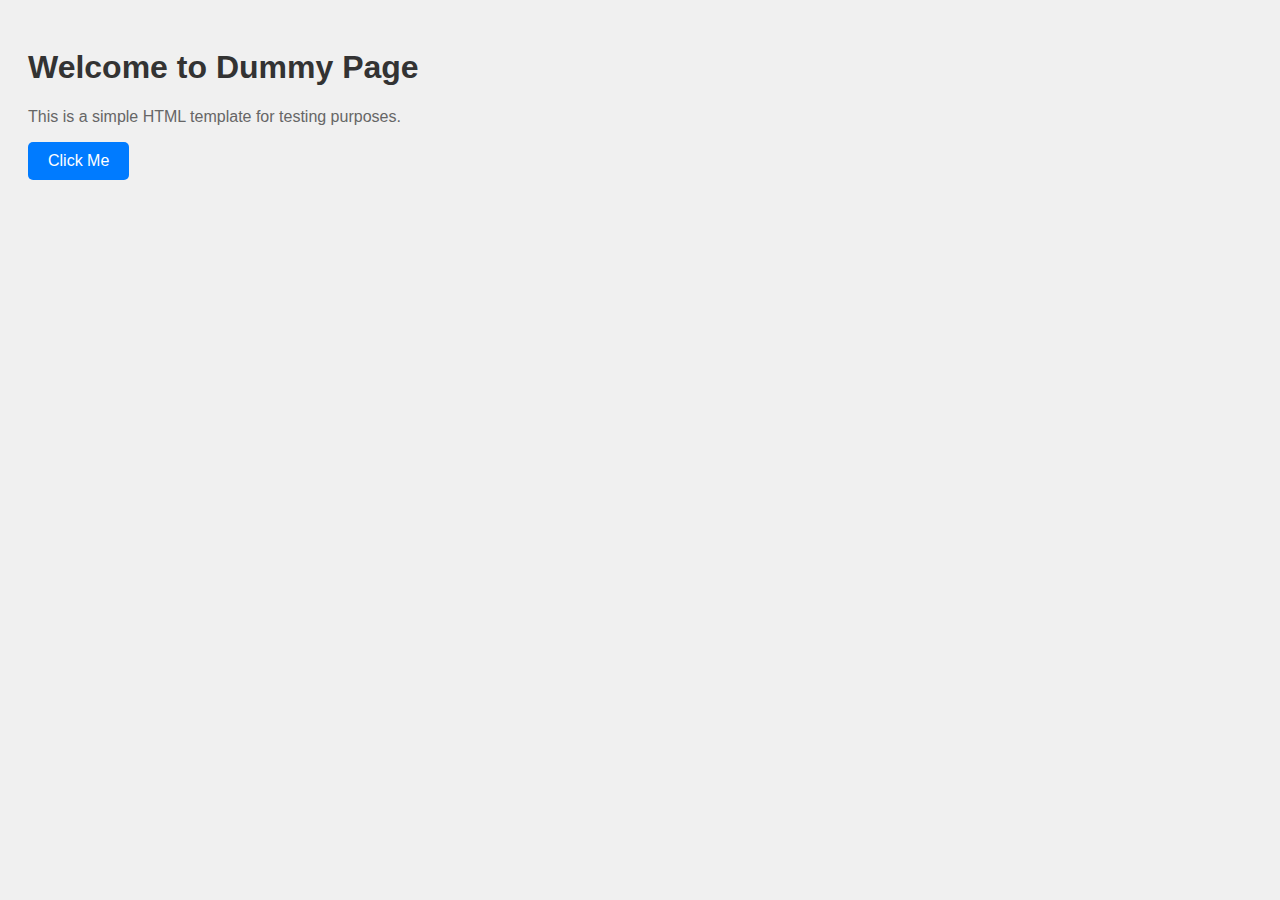
<file: index.html>
<!DOCTYPE html>
<html lang="en">
<head>
  <meta charset="UTF-8" />
  <meta name="viewport" content="width=device-width, initial-scale=1.0" />
  <title>Dummy Page</title>
  <style>
    body {
      font-family: Arial, sans-serif;
      padding: 20px;
      background-color: #f0f0f0;
    }
    h1 {
      color: #333;
    }
    p {
      color: #666;
    }
    .button {
      display: inline-block;
      padding: 10px 20px;
      background-color: #007BFF;
      color: white;
      text-decoration: none;
      border-radius: 5px;
    }
    .button:hover {
      background-color: #0056b3;
    }
  </style>
</head>
<body>
  <h1>Welcome to Dummy Page</h1>
  <p>This is a simple HTML template for testing purposes.</p>
  <a href="#" class="button">Click Me</a>
</body>
</html>
</file>
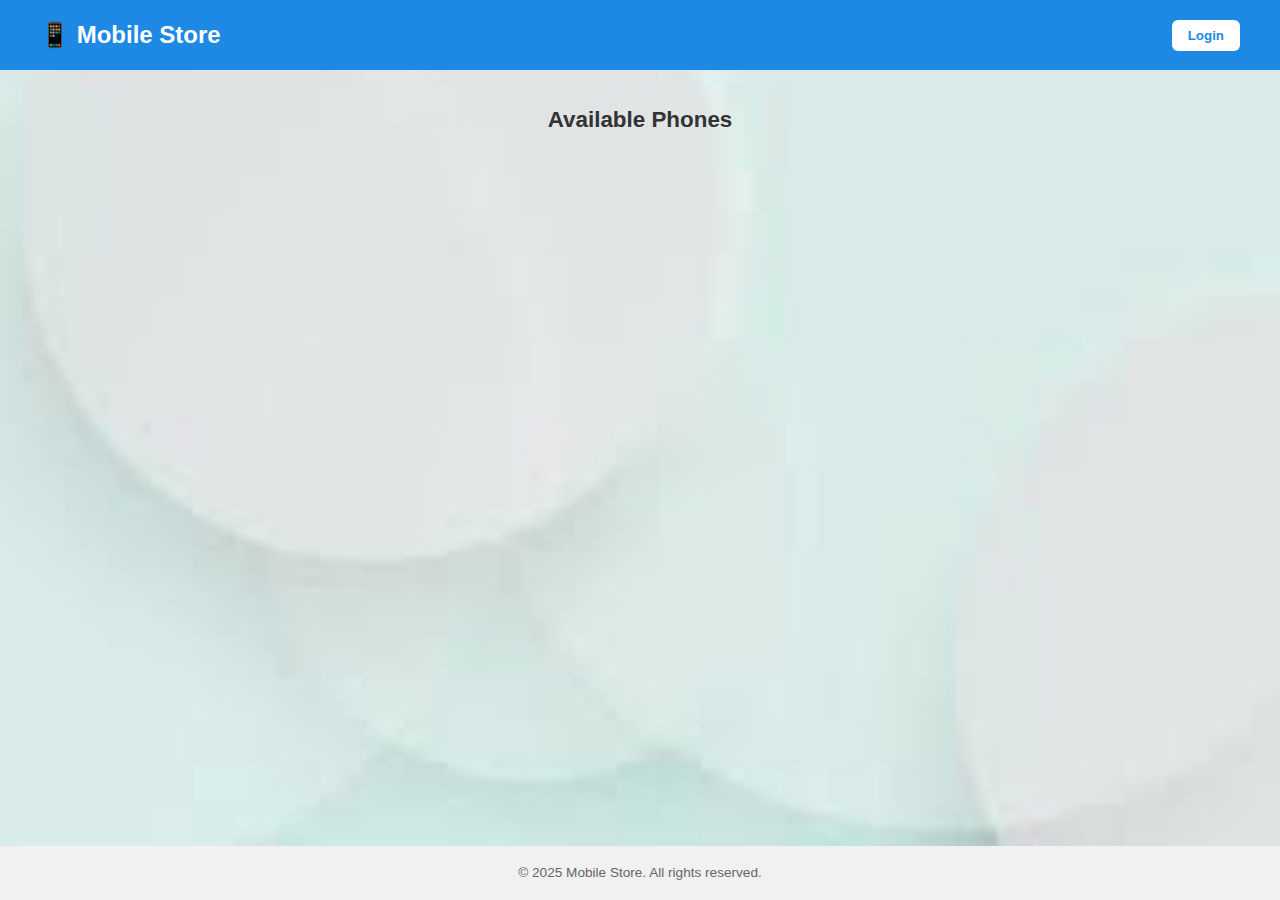
<file: frontend/index.html>
<!DOCTYPE html>
<html lang="en">
<head>
  <meta charset="UTF-8" />
  <meta name="viewport" content="width=device-width, initial-scale=1.0" />
  <title>Mobile Store</title>
  <link rel="stylesheet" href="css/styles.css" />
</head>
<body class="admin-body">
  <header class="header">
    <div class="header__container">
      <h1 class="header__logo">📱 Mobile Store</h1>
      <div>
          <button id="cartBtn" class="header__login-btn" style="display: none;">🛒 Cart</button>
          <button id="authBtn" class="header__login-btn"></button>
      </div>
    </div>
  </header>

  <main class="main">
    <section class="products">
      <h2 class="products__title">Available Phones</h2>
      <div id="productList" class="products__grid"></div>
    </section>
  </main>

  <footer class="footer">
    <p class="footer__text">© 2025 Mobile Store. All rights reserved.</p>
  </footer>

  <script type="module" src="js/events.js"></script>
</body>
</html>
</file>
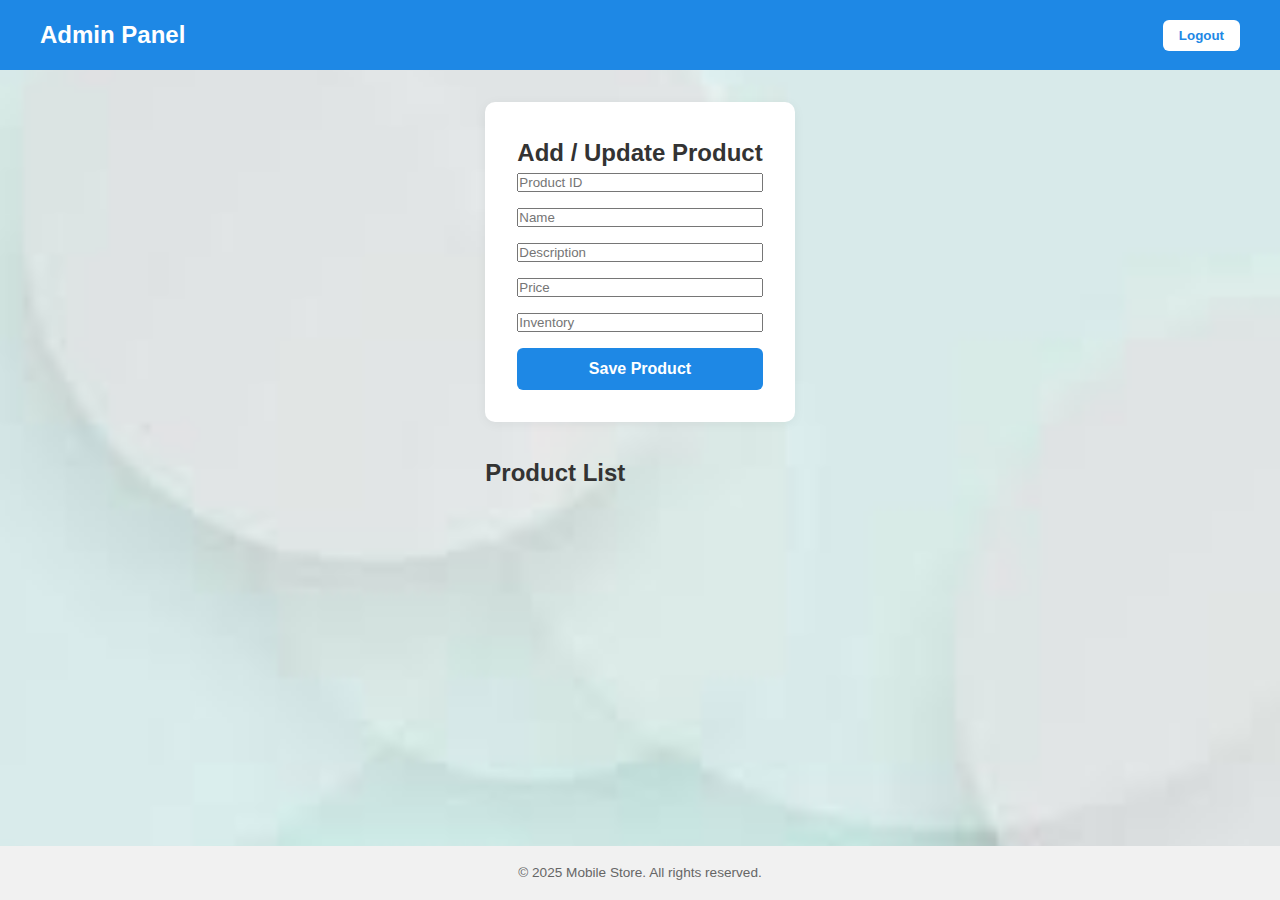
<file: frontend/admin.html>
<!DOCTYPE html>
<html lang="en">
  <head>
    <meta charset="UTF-8" />
    <meta name="viewport" content="width=device-width, initial-scale=1.0" />
    <title>Admin Panel | Mobile Store</title>
    <link rel="stylesheet" href="css/styles.css" />
  </head>
  <body class="admin-body">
    <header class="header">
      <div class="header__container">
        <h1 class="header__logo">Admin Panel</h1>
        <button id="logoutBtn" class="header__login-btn">Logout</button>
      </div>
    </header>

    <!--<main class="main admin">
      <section class="admin__section admin__form-section">
        <h2 class="admin__title">Add / Update Product</h2>
        <form class="admin__form">
          <input
            type="text"
            id="productId"
            class="admin__input"
            placeholder="Product ID"
          />
          <input
            type="text"
            id="productName"
            class="admin__input"
            placeholder="Name"
          />
          <input
            type="text"
            id="productDesc"
            class="admin__input"
            placeholder="Description"
          />
          <input
            type="number"
            id="productPrice"
            class="admin__input"
            placeholder="Price"
          />
          <input
            type="number"
            id="productInventory"
            class="admin__input"
            placeholder="Inventory"
          />
          <input
            type="text"
            id="productImage"
            class="admin__input"
            placeholder="Image URL (optional)"
          />
          <button type="button" id="addProductBtn" class="admin__button">
            Save Product
          </button>
        </form>
      </section>

      <section class="admin__section">
        <h2 class="admin__title">Product List</h2>
        <div id="adminProductList" class="products__grid"></div>
      </section>
    </main> -->
    <main class="main admin">
      <!-- Product Form (Card Style) -->
      <section class="admin__form-wrapper">
        <h2 class="admin__title">Add / Update Product</h2>
        <form class="admin__form">
          <input
            type="text"
            id="productId"
            class="admin__input"
            placeholder="Product ID"
          />
          <input
            type="text"
            id="productName"
            class="admin__input"
            placeholder="Name"
          />
          <input
            type="text"
            id="productDesc"
            class="admin__input"
            placeholder="Description"
          />
          <input
            type="number"
            id="productPrice"
            class="admin__input"
            placeholder="Price"
          />
          <input
            type="number"
            id="productInventory"
            class="admin__input"
            placeholder="Inventory"
          />
          <!--<input
            type="text"
            id="productImage"
            class="admin__input"
            placeholder="Image URL (optional)"
          />-->
          <button type="button" id="addProductBtn" class="admin__button">
            Save Product
          </button>
        </form>
      </section>

      <!-- Product List (Full Grid Width) -->
      <section class="admin__list-wrapper">
        <h2 class="admin__title">Product List</h2>
        <div id="adminProductList" class="products__grid"></div>
      </section>
    </main>

    <footer class="footer">
      <p class="footer__text">© 2025 Mobile Store. All rights reserved.</p>
    </footer>

    <script type="module">
      import { getUser, isAdmin, logout } from "./js/auth.js";
      import {
        fetchProducts,
        addProduct as saveProduct,
        deleteProduct,
        updateProduct,
      } from "./js/api.js";

      function clearForm() {
        document.getElementById("productId").value = "";
        document.getElementById("productName").value = "";
        document.getElementById("productDesc").value = "";
        document.getElementById("productPrice").value = "";
        document.getElementById("productInventory").value = "";
      }

      if (!getUser() || !isAdmin()) {
        alert("Admin access only.");
        window.location.href = "index.html";
      }

      document.getElementById("logoutBtn").addEventListener("click", () => {
        logout();
        window.location.href = "login.html";
      });

      document
        .getElementById("addProductBtn")
        .addEventListener("click", async () => {
          const product = {
            product_id: document.getElementById("productId").value.trim(),
            name: document.getElementById("productName").value.trim(),
            description: document.getElementById("productDesc").value.trim(),
            price: parseFloat(document.getElementById("productPrice").value),
            inventory: parseInt(
              document.getElementById("productInventory").value
            ),
          };

          if (
            !product.product_id ||
            !product.name ||
            !product.description ||
            isNaN(product.price) ||
            isNaN(product.inventory)
          ) {
            return alert("Please fill all fields correctly.");
          }

          try {
            const exists = await fetch(
              `http://localhost:8000/products/${product.product_id}`
            );
            if (exists.ok) {
              await updateProduct(product);
              alert("Product updated successfully!");
            } else {
              await saveProduct(product);
              alert("Product added successfully!");
            }

            clearForm();
            renderProductList();
          } catch (err) {
            alert("Error: " + err.message);
          }
        });

      async function renderProductList() {
        const container = document.getElementById("adminProductList");
        container.innerHTML = "";
        const products = await fetchProducts();
        products.forEach((p) => {
          const div = document.createElement("div");
          div.className = "product-card";
          div.innerHTML = `
          <h3 class="product-card__title">${p.name}</h3>
          <p class="product-card__description">${p.description}</p>
          <p class="product-card__price">$${p.price}</p>
          <p><strong>Stock:</strong> ${p.inventory}</p>
          <div class="admin__actions">
            <button class="admin__edit" data-id="${p.product_id}">Edit</button>
            <button class="admin__delete" data-id="${
              p.product_id
            }">Delete</button>
          </div>
        `;
          container.appendChild(div);
        });

        document.querySelectorAll(".admin__edit").forEach((btn) => {
          btn.addEventListener("click", (e) => {
            const id = e.target.dataset.id;
            const product = products.find((p) => p.product_id === id);
            if (product) {
              document.getElementById("productId").value = product.product_id;
              document.getElementById("productName").value = product.name;
              document.getElementById("productDesc").value =
                product.description;
              document.getElementById("productPrice").value = product.price;
              document.getElementById("productInventory").value =
                product.inventory;
              window.scrollTo({ top: 0, behavior: "smooth" });
            }
          });
        });

        document.querySelectorAll(".admin__delete").forEach((btn) => {
          btn.addEventListener("click", async (e) => {
            const id = e.target.dataset.id;
            if (confirm("Are you sure you want to delete this product?")) {
              await deleteProduct(id);
              renderProductList();
            }
          });
        });
      }

      renderProductList();
    </script>
  </body>
</html>
</file>
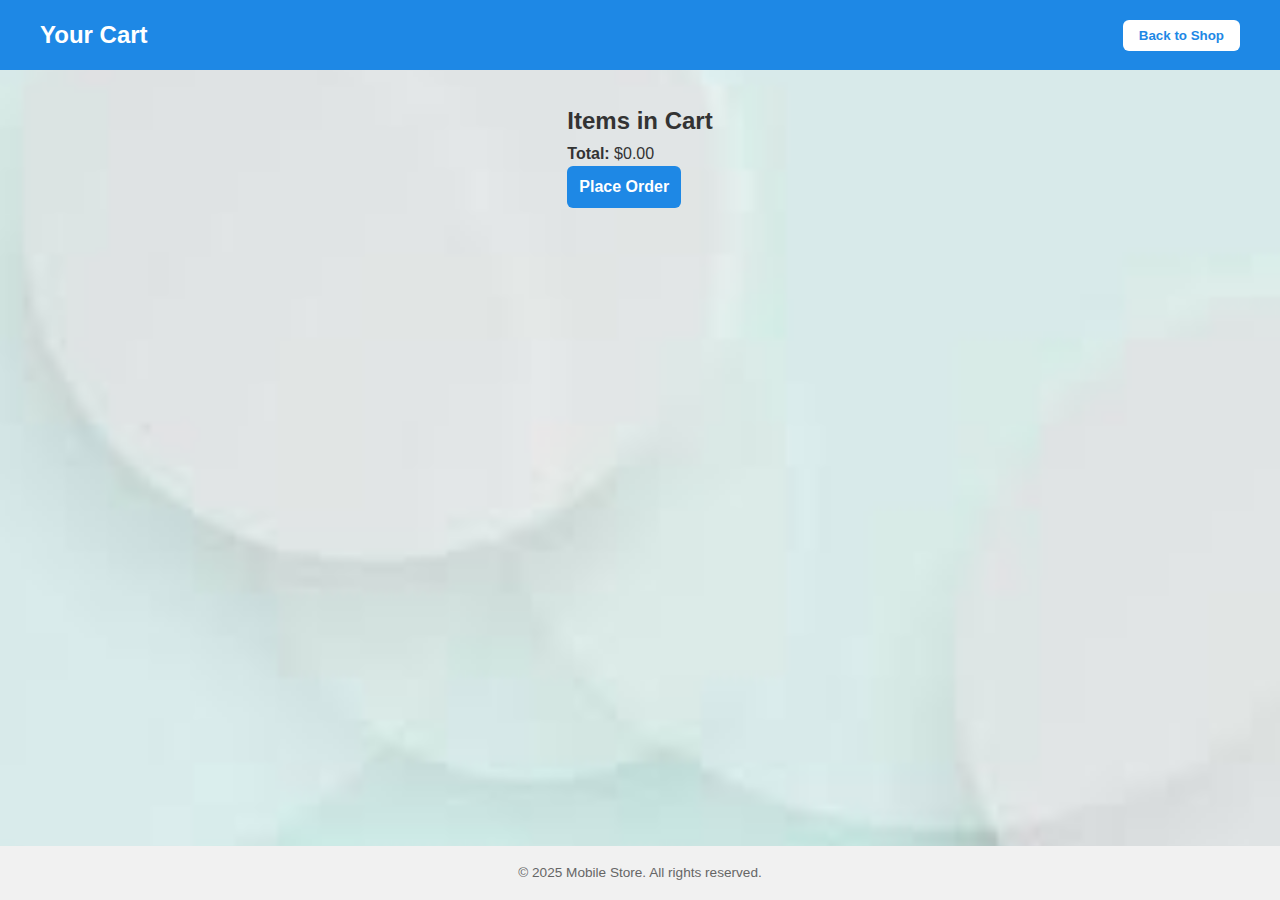
<file: frontend/cart.html>
<!DOCTYPE html>
<html lang="en">
<head>
  <meta charset="UTF-8" />
  <meta name="viewport" content="width=device-width, initial-scale=1.0" />
  <title>Cart | Mobile Store</title>
  <link rel="stylesheet" href="css/styles.css" />
</head>
<body class="admin-body">
  <header class="header">
    <div class="header__container">
      <h1 class="header__logo">Your Cart</h1>
      <button onclick="window.location.href='index.html'" class="header__login-btn">Back to Shop</button>
    </div>
  </header>

  <main class="main cart">
    <h2 class="cart__title">Items in Cart</h2>
    <div id="cartList" class="products__grid"></div>
    <div class="cart__summary">
      <p><strong>Total:</strong> $<span id="cartTotal">0</span></p>
      <button id="placeOrderBtn" class="admin__button">Place Order</button>
    </div>
  </main>

  <footer class="footer">
    <p class="footer__text">© 2025 Mobile Store. All rights reserved.</p>
  </footer>

  <script type="module" src="js/cart.js"></script>
</body>
</html>
</file>
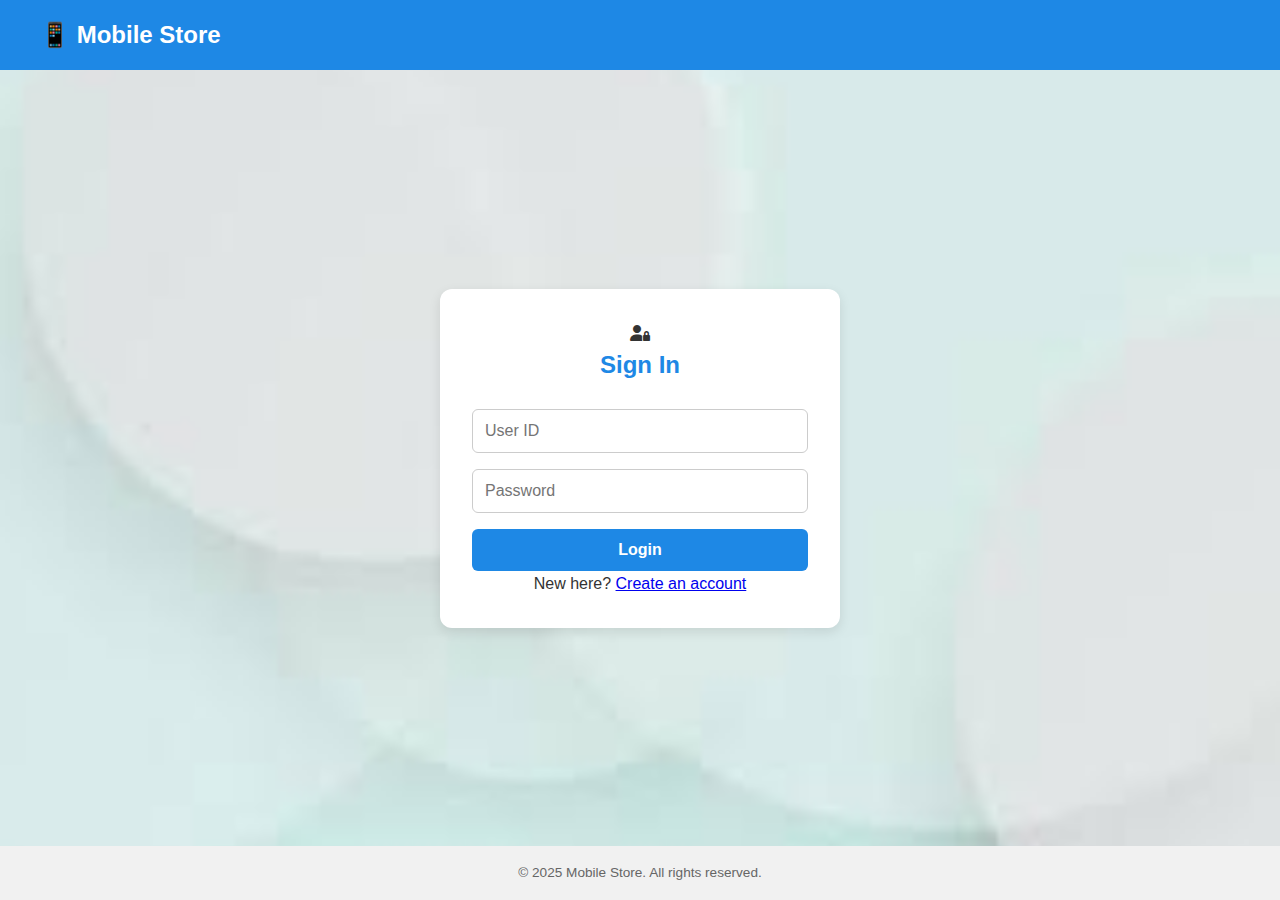
<file: frontend/login.html>
<!DOCTYPE html>
<html lang="en">
<head>
  <meta charset="UTF-8" />
  <meta name="viewport" content="width=device-width, initial-scale=1.0" />
  <title>Login | Mobile Store</title>
  <link rel="stylesheet" href="css/styles.css" />
  <link rel="stylesheet" href="https://cdnjs.cloudflare.com/ajax/libs/font-awesome/6.4.0/css/all.min.css" />
</head>
<body class="admin-body">
  <header class="header">
    <div class="header__container">
      <h1 class="header__logo">📱 Mobile Store</h1>
    </div>
  </header>

  <main class="login">
    <div class="login__card">
      <div class="login__icon">
        <i class="fas fa-user-lock"></i>
      </div>
      <h2 class="login__title">Sign In</h2>
      <div class="login__form">
        <input type="text" id="userId" placeholder="User ID" class="login__input" />
        <input type="password" id="password" placeholder="Password" class="login__input" />
        <button id="loginSubmit" class="login__button">Login</button>
      </div>
      <p class="login__register">
      New here? <a href="register.html">Create an account</a>
    </p>
    </div>
  </main>

  <footer class="footer">
    <p class="footer__text">© 2025 Mobile Store. All rights reserved.</p>
  </footer>

  <script type="module">
    import { login } from './js/api.js';
    import { saveUser } from './js/auth.js';

    document.getElementById('loginSubmit').addEventListener('click', async () => {
      const user_id = document.getElementById('userId').value.trim();
      const password = document.getElementById('password').value.trim();

      if (!user_id || !password) {
        alert("Please fill in all fields.");
        return;
      }

      try {
        const response = await login(user_id, password);  // response includes is_admin
        saveUser(user_id, response.is_admin);

        alert("Login successful!");

        if (response.is_admin) {
          window.location.href = 'admin.html';
        } else {
          window.location.href = 'index.html';
        }

      } catch (err) {
        alert(err.message);
      }
    });
  </script>
</body>
</html>
</file>
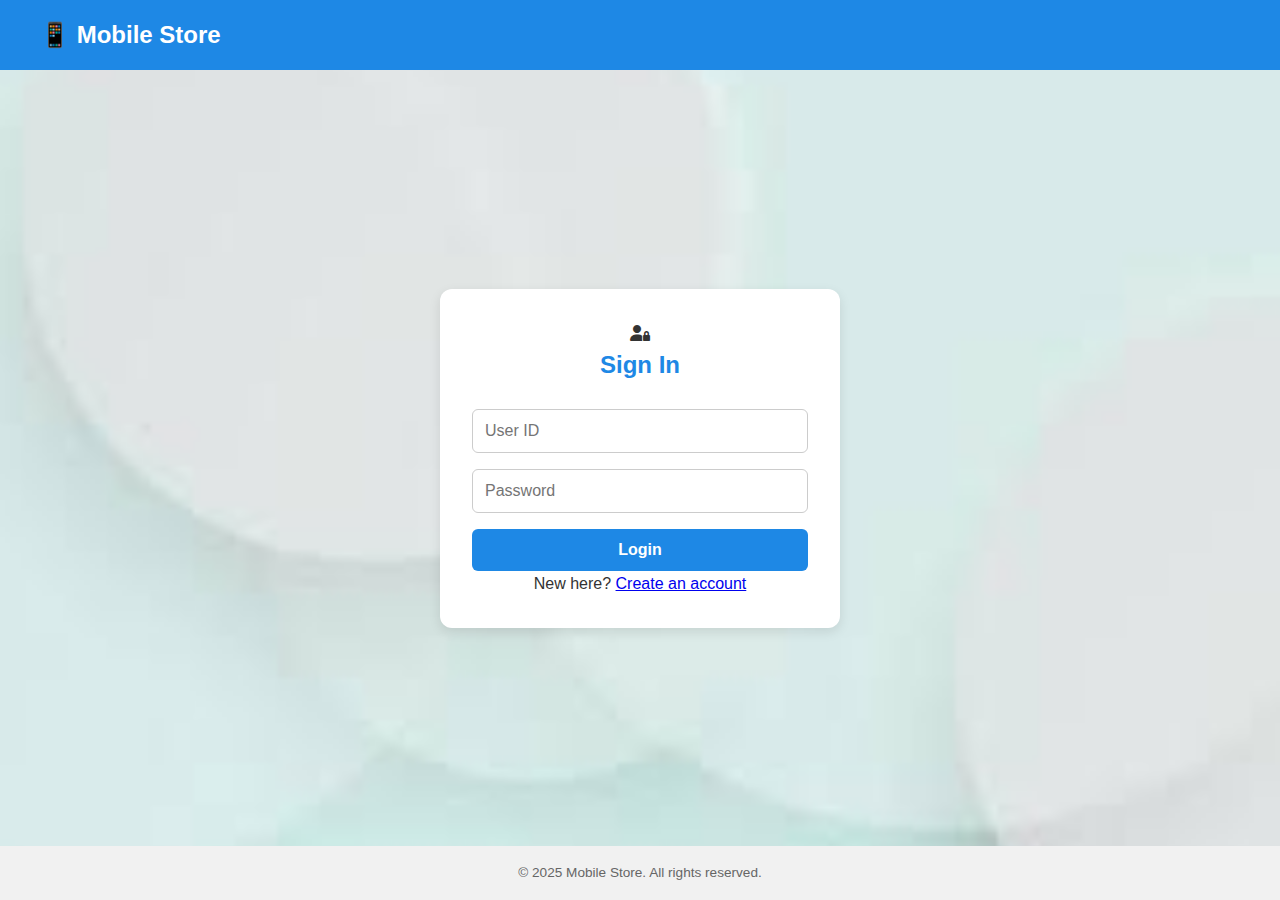
<file: frontend/orders.html>
<!DOCTYPE html>
<html lang="en">
<head>
  <meta charset="UTF-8" />
  <meta name="viewport" content="width=device-width, initial-scale=1.0" />
  <title>Order History | Mobile Store</title>
  <link rel="stylesheet" href="css/styles.css" />
</head>
<body class="admin-body">
  <header class="header">
    <div class="header__container">
      <h1 class="header__logo">Your Orders</h1>
      <button onclick="window.location.href='index.html'" class="header__login-btn">Back to Shop</button>
    </div>
  </header>

  <main class="main">
    <h2 class="orders__title">Order History</h2>
    <div id="orderList" class="orders__grid"></div>
  </main>

  <footer class="footer">
    <p class="footer__text">© 2025 Mobile Store. All rights reserved.</p>
  </footer>

  <script type="module" src="js/order.js"></script>
</body>
</html>
</file>
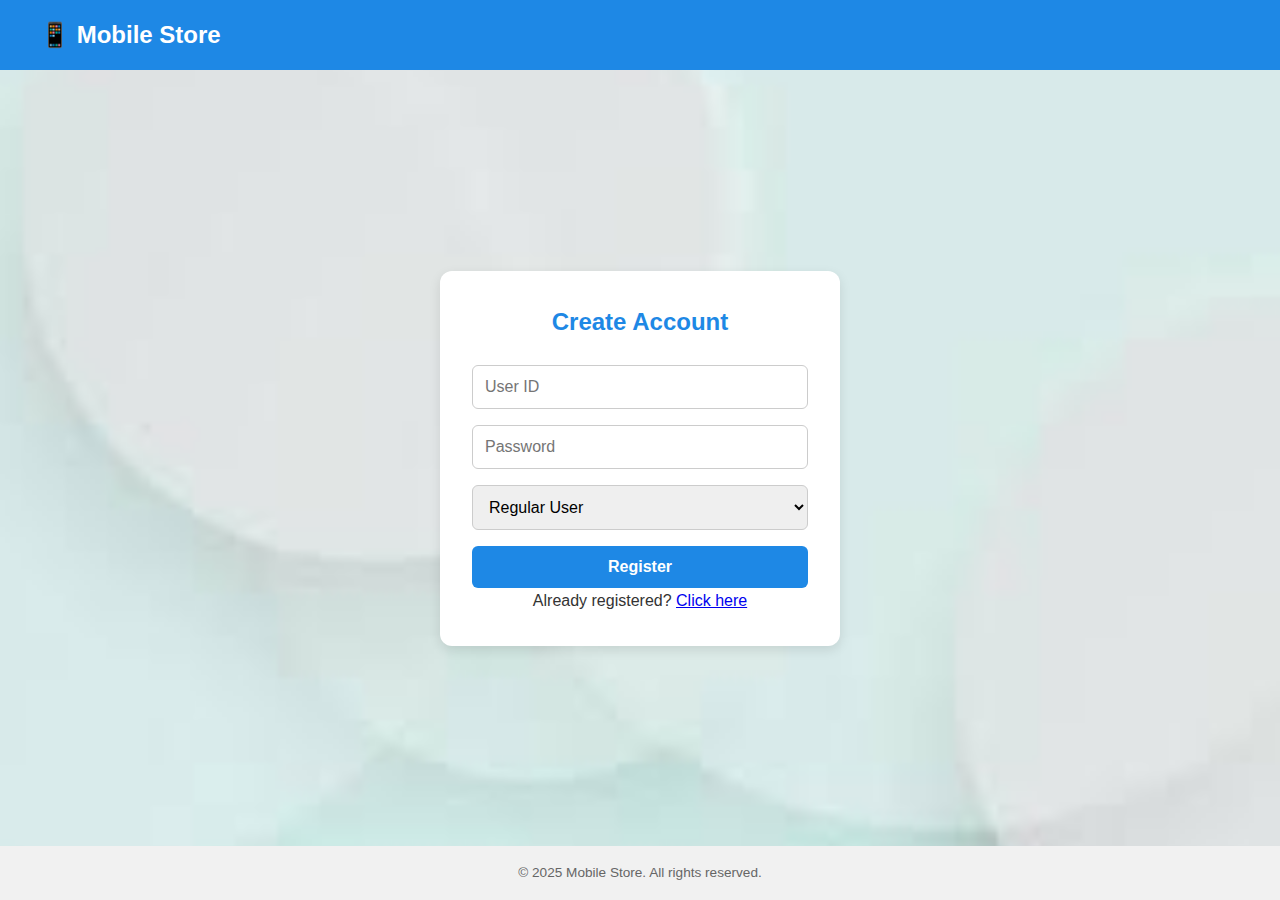
<file: frontend/register.html>
<!DOCTYPE html>
<html lang="en">
<head>
  <meta charset="UTF-8" />
  <meta name="viewport" content="width=device-width, initial-scale=1.0" />
  <title>Register | Mobile Store</title>
  <link rel="stylesheet" href="css/styles.css" />
</head>
<body class="admin-body">
  <header class="header">
    <div class="header__container">
      <h1 class="header__logo">📱 Mobile Store</h1>
    </div>
  </header>

  <main class="login">
    <div class="login__card">
      <h2 class="login__title">Create Account</h2>
      <div class="login__form">
        <input type="text" id="regUserId" class="login__input" placeholder="User ID" />
        <input type="password" id="regPassword" class="login__input" placeholder="Password" />
        <select id="regRole" class="login__input">
          <option value="false">Regular User</option>
          <option value="true">Admin</option>
        </select>
        <button id="registerSubmit" class="login__button">Register</button>
      </div>
      <p class="login__register">
      Already registered? <a href="login.html">Click here</a>
    </p>
    </div>
  </main>

  <footer class="footer">
    <p class="footer__text">© 2025 Mobile Store. All rights reserved.</p>
  </footer>

  <script type="module">
    document.getElementById("registerSubmit").addEventListener("click", async () => {
      const user_id = document.getElementById("regUserId").value.trim();
      const password = document.getElementById("regPassword").value.trim();
      const is_admin = document.getElementById("regRole").value === "true";

      if (!user_id || !password) {
        alert("Please fill all fields.");
        return;
      }

      try {
        const res = await fetch("http://localhost:8000/register", {
          method: "POST",
          headers: { "Content-Type": "application/json" },
          body: JSON.stringify({ user_id, password, is_admin }),
        });

        if (!res.ok) throw new Error("Registration failed");

        alert("Registered successfully! You can now login.");
        window.location.href = "login.html";
      } catch (err) {
        alert("Error: " + err.message);
      }
    });
  </script>
</body>
</html>
</file>
<file: frontend/css/styles.css>
/* --------------------------
   Base Reset & Global Setup
---------------------------- */
* {
  box-sizing: border-box;
  margin: 0;
  padding: 0;
}

html, body {
  height: 100%;
  display: flex;
  flex-direction: column;
  font-family: "Segoe UI", Tahoma, Geneva, Verdana, sans-serif;
  background-color: #f9f9f9;
  color: #333;
  line-height: 1.6;
}

/* --------------------------
   Header
---------------------------- */
.header {
  background-color: #1e88e5;
  padding: 1rem;
  color: white;
}

.header__container {
  display: flex;
  justify-content: space-between;
  align-items: center;
  max-width: 1200px;
  margin: auto;
}

.header__logo {
  font-size: 1.5rem;
  font-weight: bold;
}

.header__login-btn {
  background-color: white;
  color: #1e88e5;
  border: none;
  padding: 0.5rem 1rem;
  border-radius: 6px;
  font-weight: bold;
  cursor: pointer;
  transition: background-color 0.3s;
}

.header__login-btn:hover {
  background-color: #e3f2fd;
}

/* --------------------------
   Footer (Sticky)
---------------------------- */
.footer {
  text-align: center;
  padding: 1rem;
  background-color: #f1f1f1;
}

.footer__text {
  font-size: 0.85rem;
  color: #666;
}

/* --------------------------
   Main Content
---------------------------- */
.main {
  flex: 1;
  padding: 2rem 1rem;
  max-width: 1200px;
  margin: auto;
}

/* --------------------------
   Product Listing (index.html)
---------------------------- */
.products__title {
  font-size: 1.4rem;
  margin-bottom: 1rem;
}

.products__grid {
  display: grid;
  grid-template-columns: repeat(auto-fit, minmax(250px, 1fr));
  gap: 1.5rem;
}

.product-card {
  background-color: white;
  border-radius: 8px;
  padding: 1rem;
  text-align: center;
  box-shadow: 0 2px 6px rgba(0, 0, 0, 0.1);
}


.product-card:hover {
  transform: translateY(-4px);
}

.product-card__title {
  font-size: 1.2rem;
  font-weight: 600;
  margin-bottom: 0.5rem;
}

.product-card__description {
  font-size: 0.95rem;
  color: #666;
  margin-bottom: 0.75rem;
}

.product-card__price {
  font-size: 1rem;
  font-weight: bold;
  color: #1e88e5;
}

/* --------------------------
   Login Page (login.html)
---------------------------- */
.login {
  flex: 1;
  display: flex;
  justify-content: center;
  align-items: center;
  padding: 2rem;
}

.login__card {
  width: 100%;
  max-width: 400px;
  background-color: white;
  padding: 2rem;
  border-radius: 12px;
  box-shadow: 0 4px 12px rgba(0, 0, 0, 0.1);
  text-align: center;
}

.login__title {
  font-size: 1.5rem;
  margin-bottom: 1.5rem;
  color: #1e88e5;
}

.login__form {
  display: flex;
  flex-direction: column;
  gap: 1rem;
}

.login__input {
  padding: 0.75rem;
  border-radius: 6px;
  border: 1px solid #ccc;
  font-size: 1rem;
}

.login__button {
  padding: 0.75rem;
  background-color: #1e88e5;
  color: white;
  border: none;
  border-radius: 6px;
  font-weight: bold;
  font-size: 1rem;
  cursor: pointer;
  transition: background-color 0.3s ease;
}

.login__button:hover {
  background-color: #1565c0;
}

/* --------------------------
   Responsive Adjustments
---------------------------- */
@media (max-width: 600px) {
  .header__logo {
    font-size: 1.2rem;
  }

  .header__login-btn {
    padding: 0.4rem 0.75rem;
    font-size: 0.85rem;
  }

  .login__card {
    margin: 0 1rem;
  }
}


/* --------------------------
   Admin Panel Styling
---------------------------- */

/*.admin__section {
  margin-bottom: 2.5rem;
}

.admin__title {
  font-size: 1.4rem;
  font-weight: bold;
  color: #1e88e5;
  margin-bottom: 1.25rem;
  text-align: center;
}

.admin__form {
  display: grid;
  grid-template-columns: repeat(auto-fit, minmax(200px, 1fr));
  gap: 1rem;
  padding: 1.5rem;
  background-color: #ffffff;
  border-radius: 8px;
  box-shadow: 0 4px 12px rgba(0, 0, 0, 0.05);
  margin-bottom: 2rem;
}

.admin__input {
  padding: 0.75rem;
  border: 1px solid #ccc;
  border-radius: 6px;
  font-size: 1rem;
  background-color: #fafafa;
}

.admin__input:focus {
  border-color: #1e88e5;
  outline: none;
  background-color: #fff;
}

.admin__button {
  grid-column: span 2;
  padding: 0.75rem;
  background-color: #1e88e5;
  color: white;
  font-weight: bold;
  border: none;
  border-radius: 6px;
  font-size: 1rem;
  cursor: pointer;
  transition: background-color 0.3s ease;
}

.admin__button:hover {
  background-color: #1565c0;
}

/* Ensure cards are consistent with product list */
.product-card__image {
  width: 100%;
  height: 180px;
  object-fit: contain;
  border-radius: 6px;
  margin-bottom: 0.75rem;
}

/*

.admin__actions {
  display: flex;
  justify-content: space-between;
  margin-top: 1rem;
}

.admin__edit,
.admin__delete {
  flex: 1;
  padding: 0.5rem;
  font-size: 0.9rem;
  font-weight: bold;
  border: none;
  border-radius: 6px;
  cursor: pointer;
  transition: background-color 0.3s ease;
  margin-right: 0.5rem;
}

.admin__edit {
  background-color: #ffd54f;
  color: #333;
}

.admin__edit:hover {
  background-color: #ffca28;
}

.admin__delete {
  background-color: #ef5350;
  color: white;
}

.admin__delete:hover {
  background-color: #e53935;
}
*/

/* --------------------------
   Admin Panel Layout Refinement
---------------------------- */

.admin__form-wrapper {
  background: #fff;
  padding: 2rem;
  border-radius: 10px;
  box-shadow: 0 2px 12px rgba(0, 0, 0, 0.05);
  margin-bottom: 2rem;
}

.admin__form {
  display: grid;
  grid-template-columns: repeat(auto-fit, minmax(180px, 1fr));
  gap: 1rem;
}

.admin__button {
  grid-column: 1 / -1;
  padding: 0.75rem;
  background-color: #1e88e5;
  color: white;
  font-weight: bold;
  border: none;
  border-radius: 6px;
  font-size: 1rem;
  cursor: pointer;
  transition: background-color 0.3s ease;
}

.admin__list-wrapper {
  margin-top: 2rem;
}

.products__grid {
  display: grid;
  grid-template-columns: repeat(4, 1fr); /* 👈 force 4 columns */
  gap: 1.5rem;
}

@media (max-width: 1200px) {
  .products__grid {
    grid-template-columns: repeat(3, 1fr);
  }
}

@media (max-width: 768px) {
  .products__grid {
    grid-template-columns: repeat(2, 1fr);
  }
}

@media (max-width: 500px) {
  .products__grid {
    grid-template-columns: 1fr;
  }
}



.orders__grid {
  display: grid;
  grid-template-columns: repeat(auto-fit, minmax(280px, 1fr));
  gap: 1rem;
}

.orders__title {
  font-size: 1.3rem;
  color: #1e88e5;
  margin-bottom: 1rem;
}


.order__items {
  list-style: none;
  padding: 0;
  margin: 1rem 0;
  text-align: center;
}

.order__items li {
  margin: 0.25rem 0;
  font-size: 0.95rem;
  color: #444;
}


.main {
  max-width: 1200px;
  margin: 0 auto;
  padding: 2rem 1rem;
}


body.admin-body {
  background-image: url('../assets/background_img.jpeg'); /* or a full URL */
  background-size: cover;
  background-repeat: no-repeat;
  background-position: center;
  background-attachment: fixed;
}
</file>
